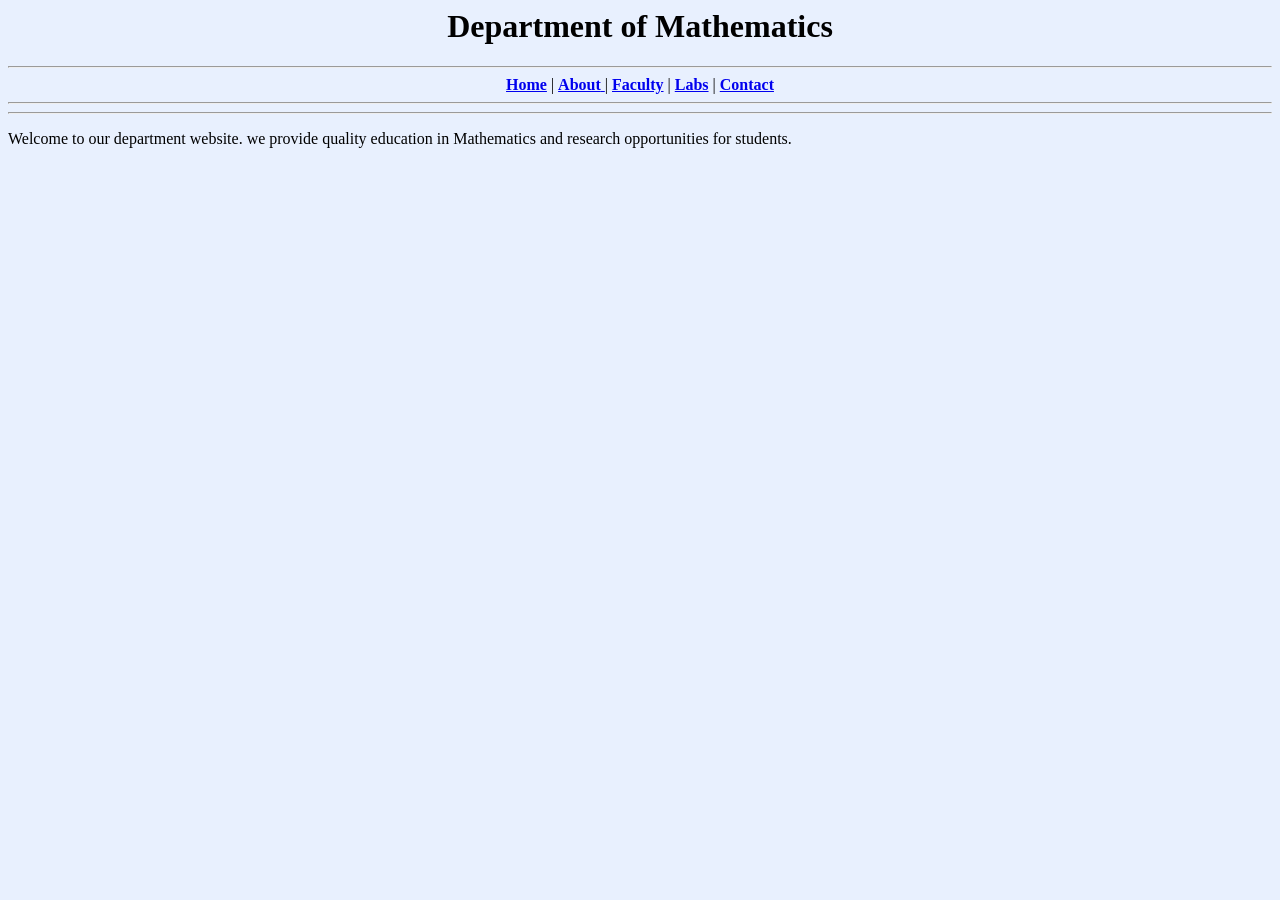
<file: Index.html>
<!DOCTYPE HTML PUBLIC "-//W3C//DTD HTML 4.01 Transitional//EN>
<html>

<head>
<title>Department of Mathematics</title>
</head>

<body bgcolor="#e8f0fe">

<center>
    <h1> Department of Mathematics</h1>
</center>
<hr>

<center>

<a href="index.html"><b>Home</b></a> |
<a href="about.html"><b>About</b> </a> |
<a href="faculty.html"><b>Faculty</b></a> |
<a href="labs.html"><b>Labs</b></a> |
<a href="contact.html"><b>Contact</b></a>

</center>
<hr>
<hr>

<p>
    Welcome to our department website.
    we provide quality education in Mathematics
    and research opportunities for students.
</p>
</body>
</html>
</file>
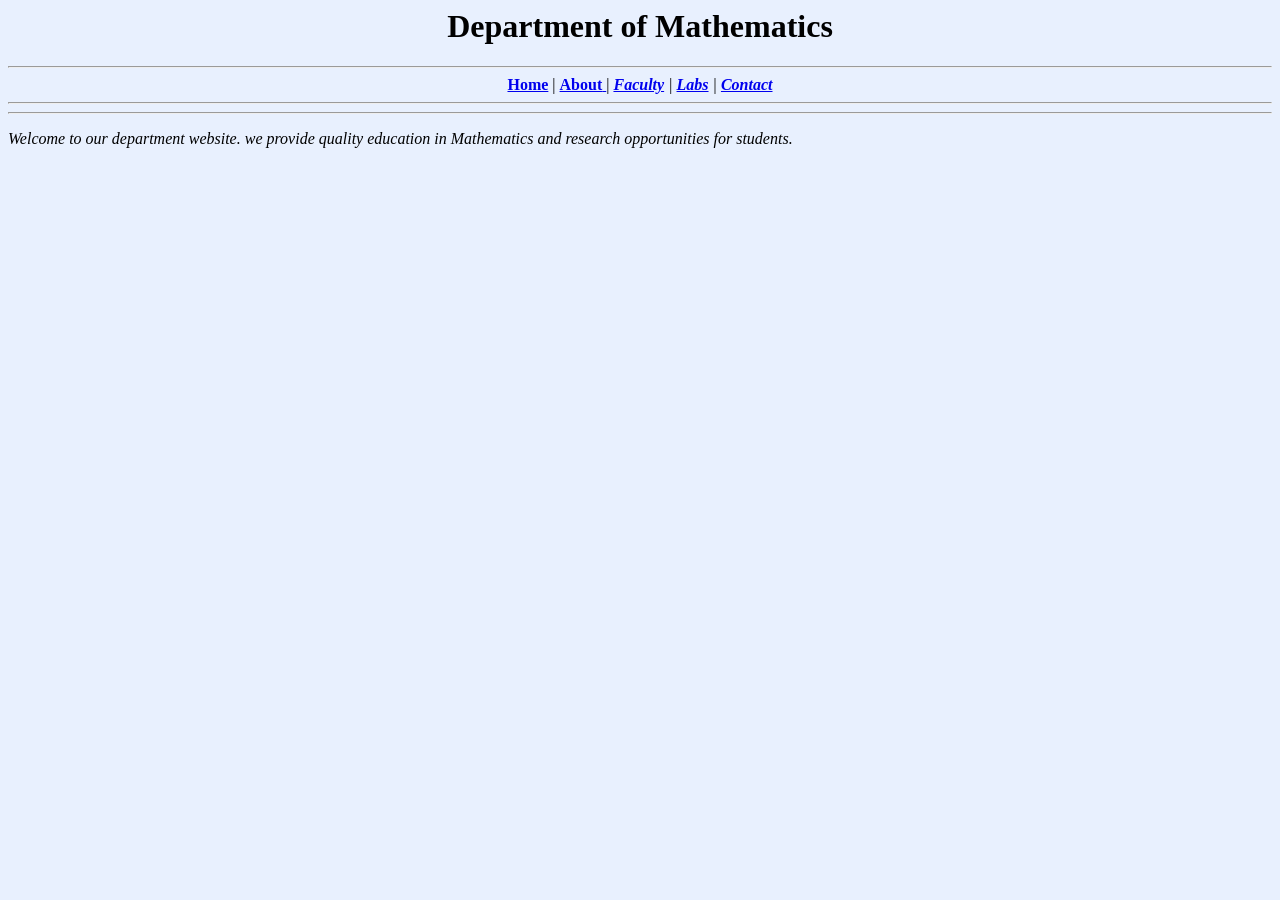
<file: index.html>
<!DOCTYPE HTML PUBLIC "-//W3C//DTD HTML 4.01 Transitional//EN>
<html>

<head>
<title>Department of Mathematics</title>
<link rel="stylesheet" href="style.css">
<link rel="stylesheet" href="https://cdnjs.cloudflare.com/ajax/libs/font-awesome/6.5.0/css/all.min.css">
</head>

<body bgcolor="#e8f0fe">

<center>
    <h1> Department of Mathematics</h1>
</center>
<hr>

<center>

<a href="index.html"><i class="fafa-home"></i><b>Home</b></a> |
<a href="about.html"><i class="fafa-user"></i><b>About</b> </a> |
<a href="faculty.html"><i class="fafa-chalkboard-teacher"</i><b>Faculty</b></a> |
<a href="labs.html"><i class="fafa-flask"></i><b>Labs</b></a> |
<a href="contact.html"><i class="fafa-phone"></i><b>Contact</b></a>

</center>
<hr>
<hr>

<p>
    Welcome to our department website.
    we provide quality education in Mathematics
    and research opportunities for students.
</p>
</body>
</html>
</file>
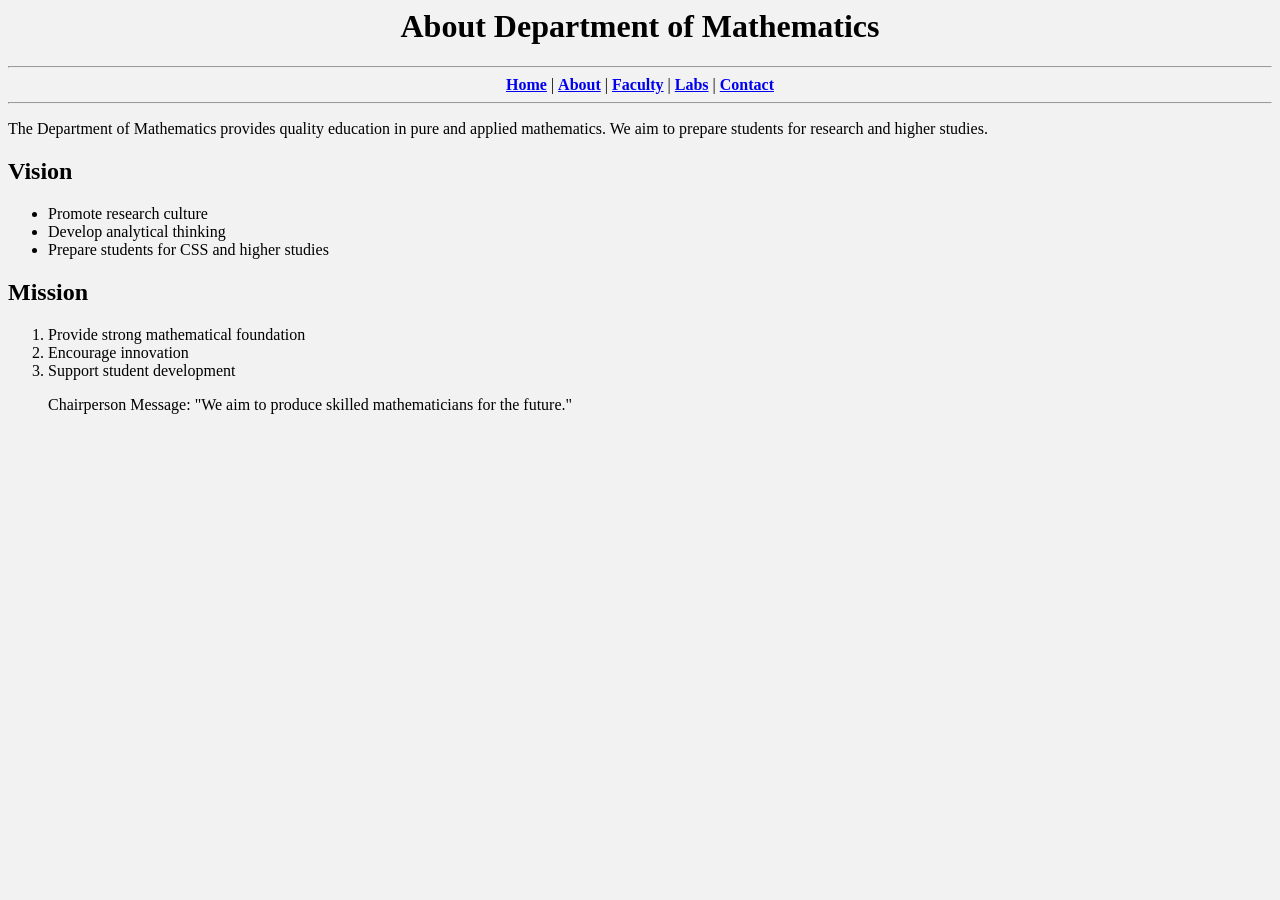
<file: about.html>
<!DOCTYPE HTMLPUBLIC "-//W3C//DTD HTML
 4.01Transitional//EN">
 <html>
 <head>
 <title>About Department</title>
 <link rel="stylesheet" href="style.css">
 <link rel="stylesheet" href="https://cdnjs.cloudflare.com/ajax/libs/font-awesome/6.5.0/css/all.min.css">
 </head >

 <body bgcolor="#f2f2f2">
 <center>
 <h1>About Department of Mathematics</h1>
 </center>

 <hr>
 <center>
<a href="index.html"><b>Home</b></a> |
<a href="about.html"><b>About</b></a> |
<a href="faculty.html"><b>Faculty</b></a> |
<a href="labs.html"><b>Labs</b></a> |
<a href="contact.html"><b>Contact</b></a>
</center>

<hr>
 <p>
The Department of Mathematics provides quality education in pure and applied mathematics. 
We aim to prepare students for research and higher studies.
</p>

<h2>Vision</h2>
<ul>
<li>Promote research culture</li>
<li>Develop analytical thinking</li>
<li>Prepare students for CSS and higher studies</li>
</ul>

<h2>Mission</h2>
<ol>
<li>Provide strong mathematical foundation</li>
<li>Encourage innovation</li>
<li>Support student development</li>
</ol>

<blockquote>
Chairperson Message: "We aim to produce skilled mathematicians for the future."
</blockquote>
 </body>
 </html>
</file>
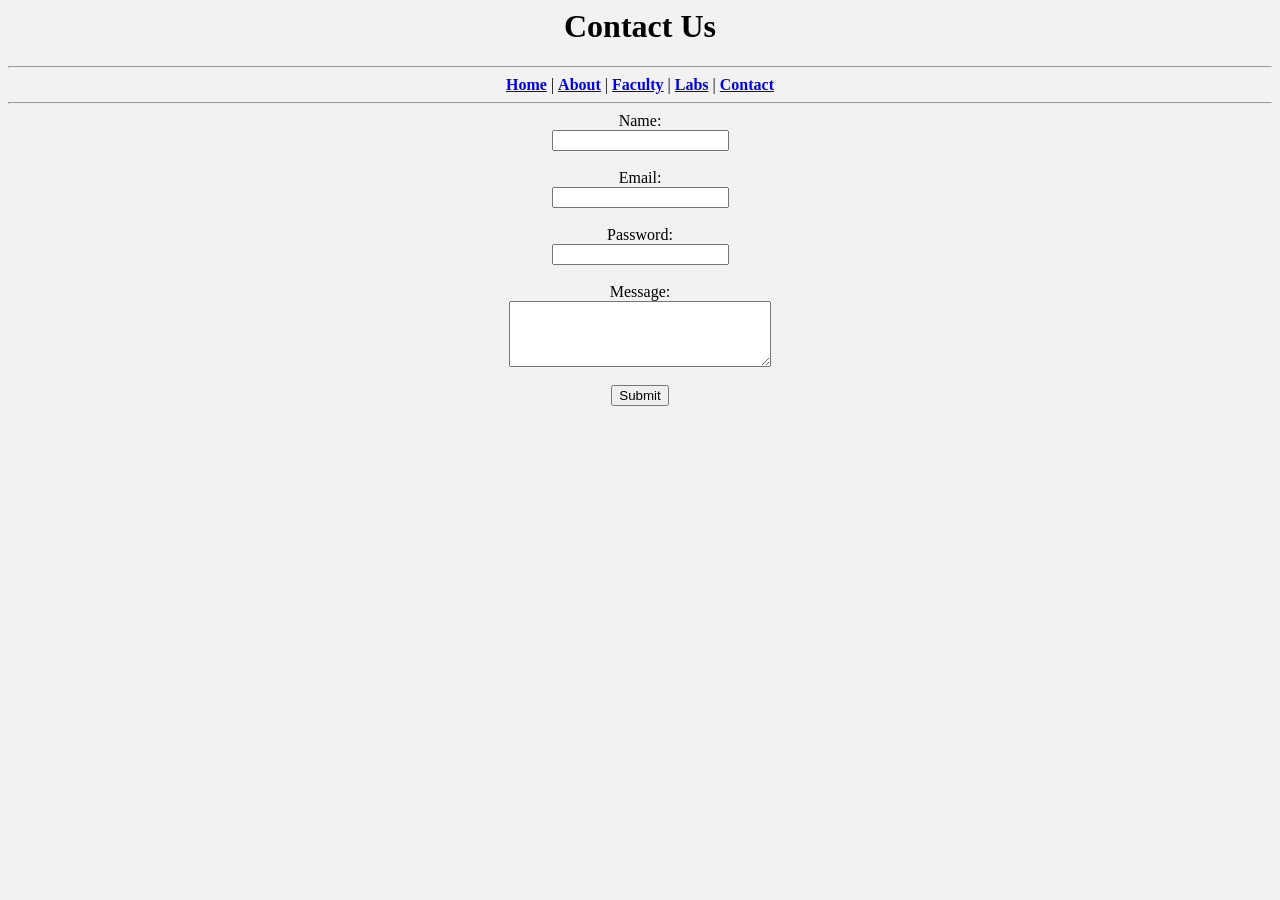
<file: contact.html>
<!DOCTYPE HTML PUBLIC "-//W3C//DTD HTML 4.01 Transitional//EN">
<html>
<head>
<title>Contact Us</title>
<link rel="stylesheet" href="style.css">
<link rel="stylesheet" href="https://cdnjs.cloudflare.com/ajax/libs/font-awesome/6.5.0/css/all.min.css">
</head>

<body bgcolor="#f2f2f2">

<center>
<h1>Contact Us</h1>
</center>

<hr>

<center>
<a href="index.html"><b>Home</b></a> |
<a href="about.html"><b>About</b></a> |
<a href="faculty.html"><b>Faculty</b></a> |
<a href="labs.html"><b>Labs</b></a> |
<a href="contact.html"><b>Contact</b></a>
</center>

<hr>

<center>

<form>

Name: <br>
<input type="text" name="username"><br><br>

Email: <br>
<input type="email" name="email"><br><br>

Password: <br>
<input type="password" name="password"><br><br>

Message: <br>
<textarea rows="4" cols="30"></textarea><br><br>

<input type="submit" value="Submit">

</form>

</center>

</body>
</html>
</file>
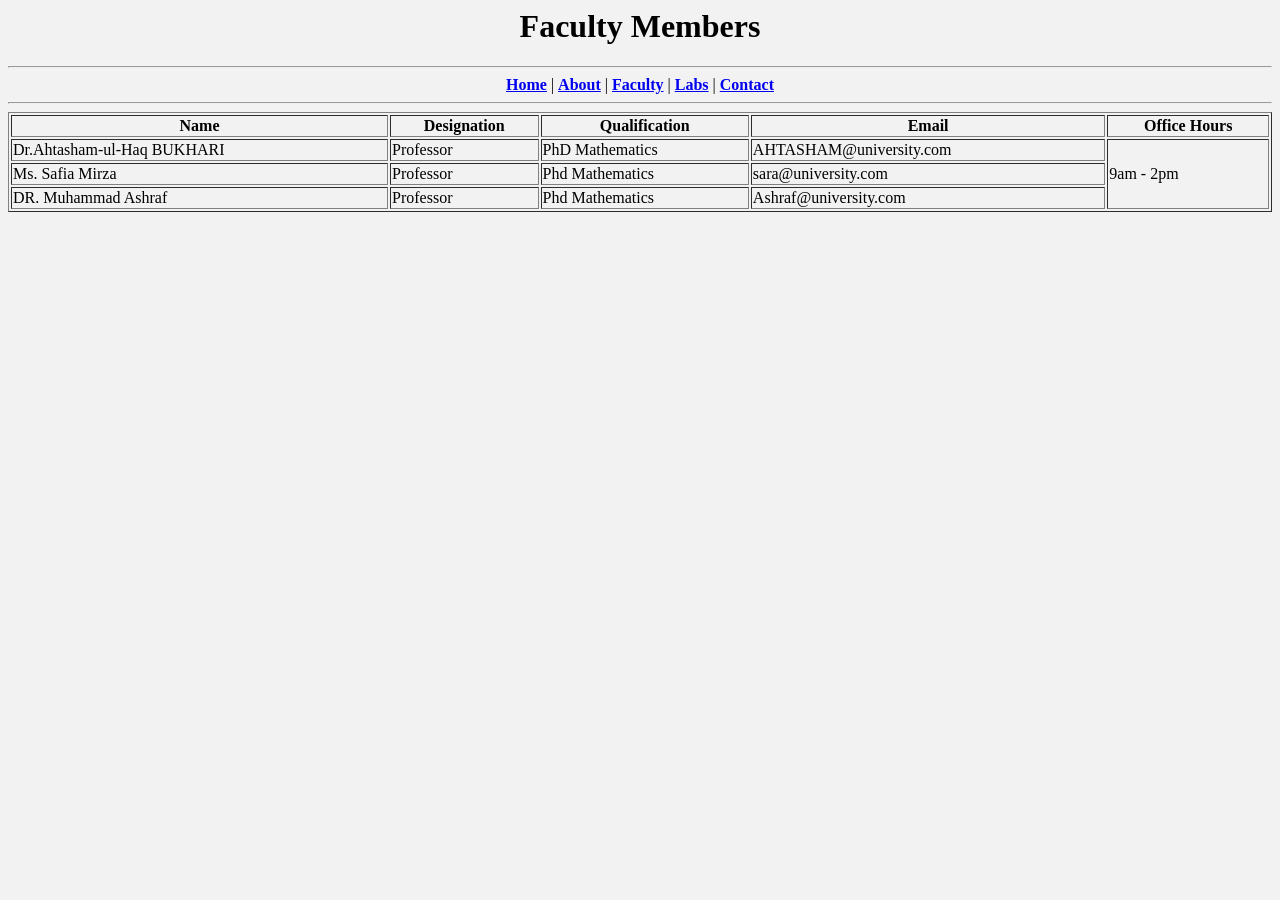
<file: faculty.html>
<!DOCTYPE HTML PUBLIC "-//W3C//DTD HTML 4.01 Transitional//EN">
<html>
<head>
<title>Faculty Members</title>
<link rel="stylesheet" href="style.css">
<link rel="stylesheet" href="https://cdnjs.cloudflare.com/ajax/libs/font-awesome/6.5.0/css/all.min.css">
</head>

<body bgcolor="#f2f2f2">

<center>
<h1>Faculty Members</h1>
</center>

<hr>
<center>
<a href="index.html"><b>Home</b></a> |
<a href="about.html"><b>About</b></a> |
<a href="faculty.html"><b>Faculty</b></a> |
<a href="labs.html"><b>Labs</b></a> |
<a href="contact.html"><b>Contact</b></a>
</center>

<hr>
<table border="1" width="100%">

<tr>
<th>Name</th>
<th>Designation</th>
<th>Qualification</th>
<th>Email</th>
<th>Office Hours</th>
</tr>

<tr>
<td>Dr.Ahtasham-ul-Haq BUKHARI</td>
<td>Professor</td>
<td>PhD Mathematics</td>
<td>AHTASHAM@university.com</td>
<td rowspan="3">9am - 2pm</td>
</tr>

<tr>
<td>Ms. Safia Mirza</td>
<td>Professor</td>
<td>Phd Mathematics</td>
<td>sara@university.com</td>

</tr>

<tr>
<td>DR. Muhammad Ashraf</td>
<td>Professor</td>
<td>Phd Mathematics</td>
<td>Ashraf@university.com</td>

</tr>

</table>


</body>
</html>
</file>
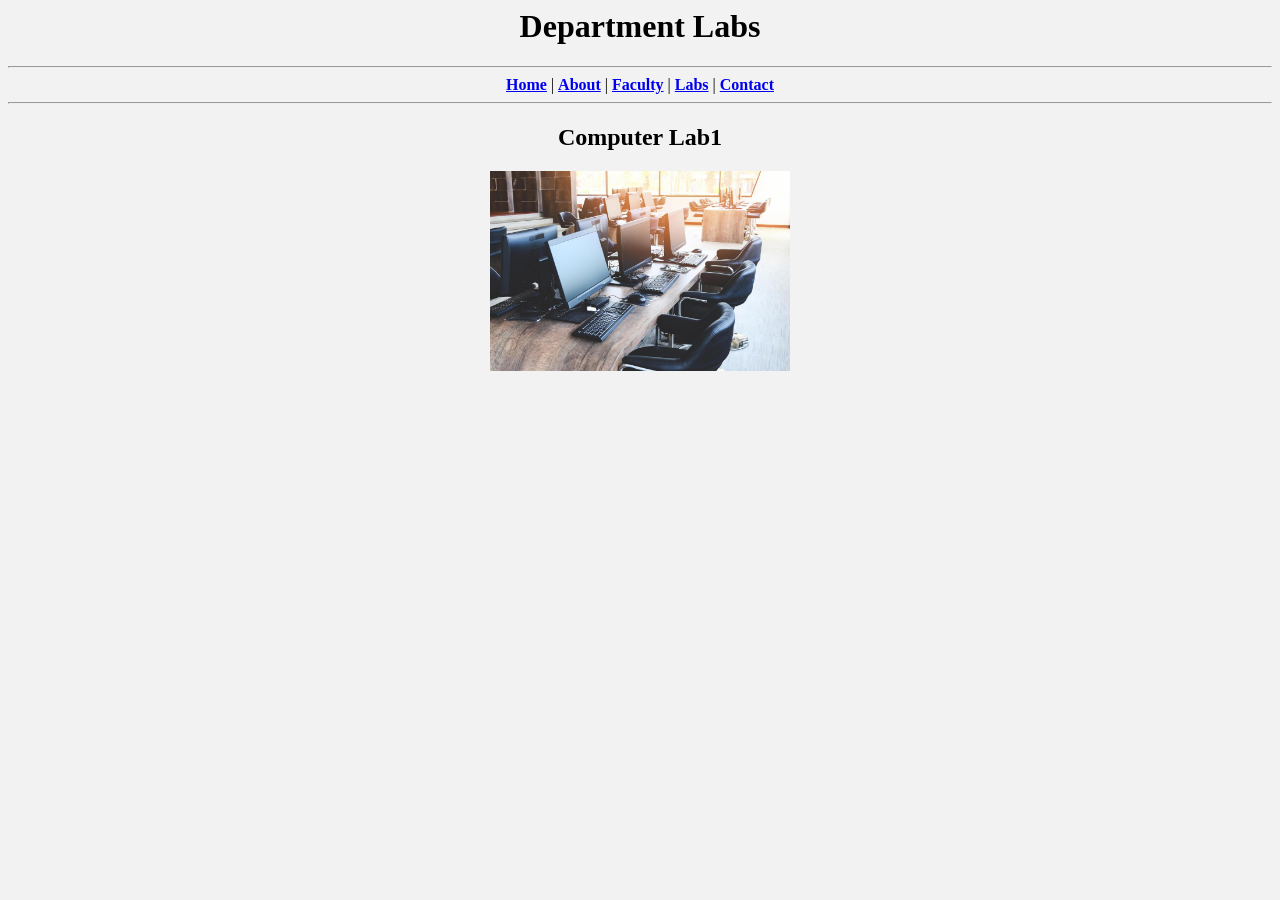
<file: labs.html>
<!DOCTYPE HTML PUBLIC "-//W3C//DTD HTML 4.01 Transitional//EN">
<html>
<head>
<title>Computer Labs</title>
<link rel="stylesheet" href="style.css">
<link rel="stylesheet" href="https://cdnjs.cloudflare.com/ajax/libs/font-awesome/6.5.0/css/all.min.css">
</head>

<body bgcolor="#f2f2f2">

<center>
<h1>Department Labs</h1>
</center>

<hr>

<center>
<a href="index.html"><b>Home</b></a> |
<a href="about.html"><b>About</b></a> |
<a href="faculty.html"><b>Faculty</b></a> |
<a href="labs.html"><b>Labs</b></a> |
<a href="contact.html"><b>Contact</b></a>
</center>

<hr>

<center>

<h2>Computer Lab1 </h2>
<img src="images/lab1.jpg" width="300" height="200" alt="Computer Lab 1">
</center>

</body>
</html>
</file>
<file: style.css>
* Body styling */
body {
    font-family: Arial, sans-serif;   /* Text font */
    background-color: #f4f6f9;       /* Background color */
    margin: 0;                        /* Page edge remove */
    padding: 0;
}

/* Navigation bar */
nav {
    background-color: #003366;  /* Dark blue bar */
    padding: 15px;
}

/* Navigation links */
nav a {
    color: white;               /* Text color */
    text-decoration: none;      /* Underline remove */
    margin: 15px;               /* Spacing */
    font-size: 18px;
}

/* Navigation hover effect */
nav a:hover {
    color: #ffd700;             /* Yellow on hover */
}

/* Container box for content */
.container {
    width: 80%;
    margin: auto;
    background: white;
    padding: 20px;
    border-radius: 8px;
    box-shadow: 0 0 10px gray;
}

/* Images styling */
img {
    display: block;
    margin: auto;s
    border-radius: 10px;
}
</file>
